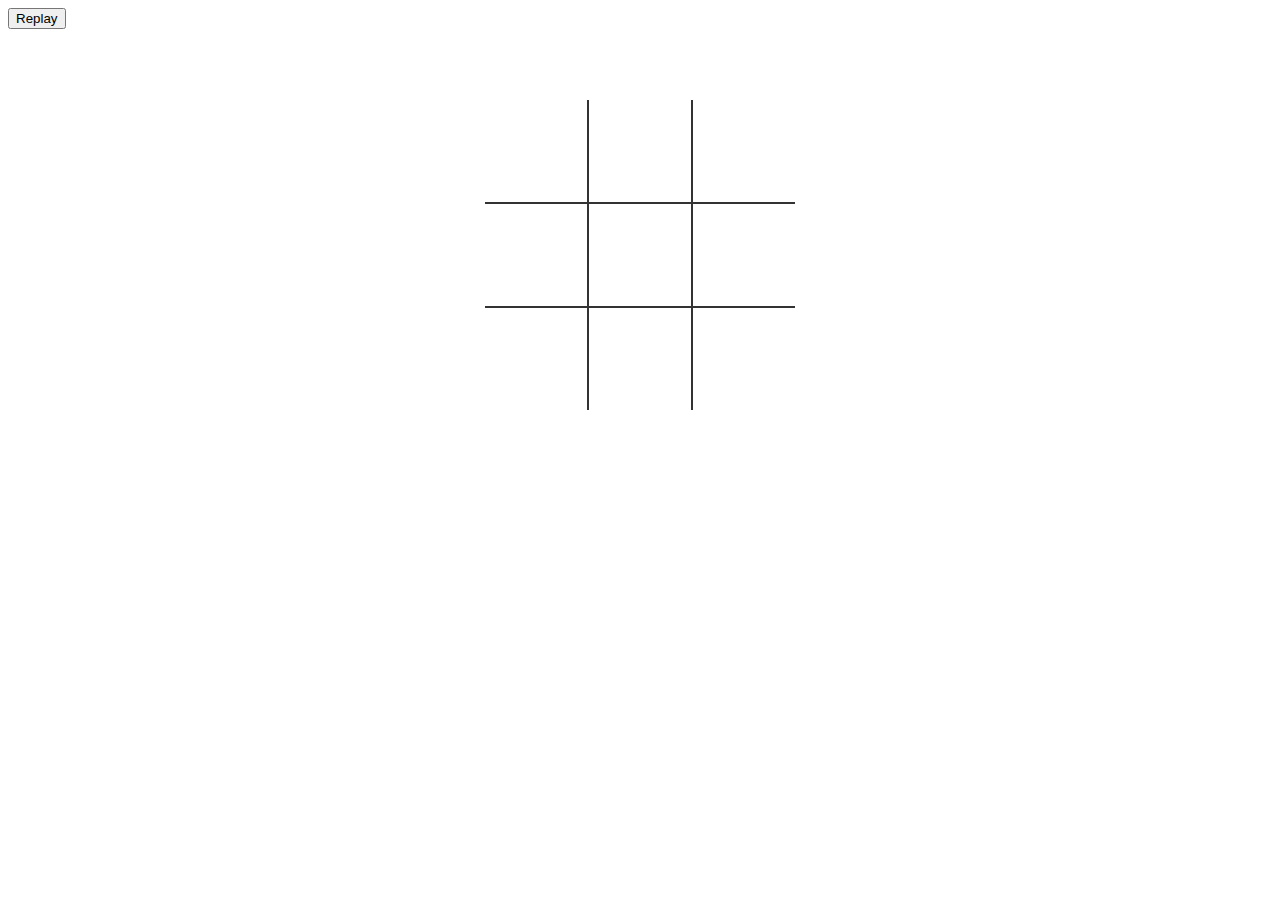
<file: index.html>
<!DOCTYPE html>
<html>
<head>
    <meta content="text/html;charset=utf-8" http-equiv="Content-Type">
    <meta content="utf-8" http-equiv="encoding">
    <title>Tic Tac Toe</title>
    <link rel="stylesheet" href="style.css">
</head>
<body>
<table>
    <tr>
        <td class="cell"  id="0"></td>
        <td class="cell" id="1"></td>
        <td class="cell" id="2"></td>
    </tr>
    <tr>
        <td class="cell" id="3"></td>
        <td class="cell" id="4"></td>
        <td class="cell" id="5"></td>
    </tr>
    <tr>
        <td class="cell" id="6"></td>
        <td class="cell" id="7"></td>
        <td class="cell" id="8"></td>
    </tr>
</table>
<div class="endgame">
    <div class="text"></div>
</div>
<button onClick="startGame()">Replay</button>

<script src="script.js"></script>
</body>
</html>
</file>
<file: style.css>
td {
    border: 2px solid #333;
    height: 100px;
    width:  100px;
    text-align: center;
    vertical-align: middle;
    font-size: 70px;
    cursor: pointer;
}

table {
    border-collapse: collapse;
    position: absolute;
    left: 50%;
    margin-left: -155px;
    top: 100px;
}

table tr:first-child td {
    border-top: 0;
}

table tr:last-child td {
    border-bottom: 0;
}

table tr td:first-child {
    border-left: 0;
}

table tr td:last-child {
    border-right: 0;
}

.endgame {
    display: none;
    width: 200px;
    top: 120px;
    background-color: rgba(205, 133, 63, 0.8);
    position: absolute;
    left: 50%;
    margin-left: 100px;
    padding-top: 50px;
    padding-bottom: 50px;
    text-align: center;
    border-radius: 5px;
    color: white;
    font-size: 2em;
}
</file>
